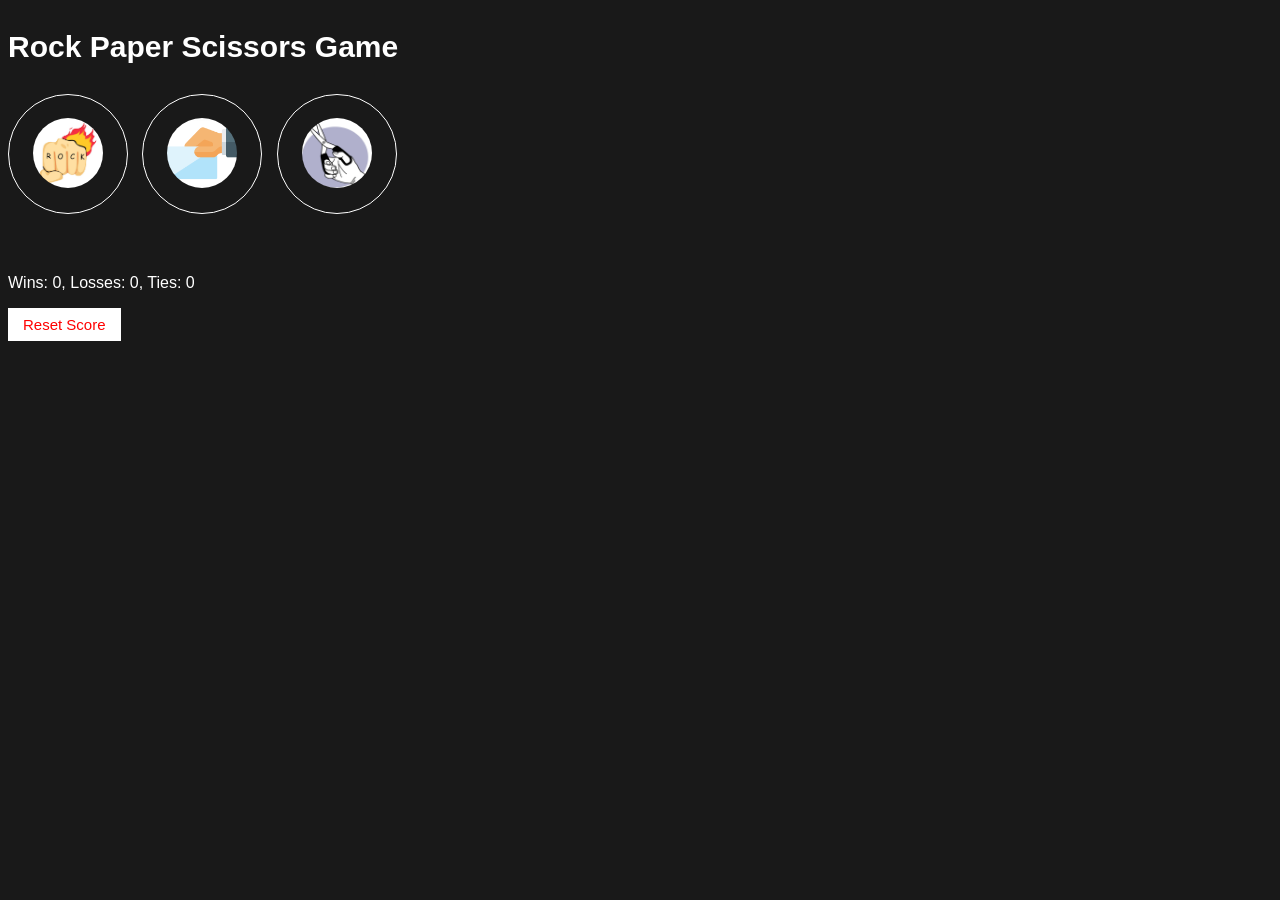
<file: index.html>
<!DOCTYPE html>
<html>
  <head>
    <title>Rock Paper Scissors Game</title>
    <link rel="stylesheet" href="styles/10-rock-paper-scissors.css">
  </head>

    <body>
      <p class="title">Rock Paper Scissors Game</p>

      <button onclick="
        playGame('rock');
      "class="move-button"><img src="images/rock.jpg" alt="rock" 
      class="move-icon"></button>

      <button onclick="
        playGame('paper');
      "class="move-button"><img src="images/paper.jpg" alt="paper" class="move-icon"></button>

      <button onclick="
       playGame('scissor');
      "class="move-button"><img src="images/scissor.jpg" alt="scissor" class="move-icon"></button>

      <p class="js-result result"></p>
      <p class="js-moves"></p>
      <p class="js-score score"></p>

      <button style="color: red;" onclick="
        score.wins = 0;
        score.losses = 0;
        score.ties = 0;
        localStorage.removeItem('score');
        updateScoreElement();
      " class="reset-score-button">Reset Score</button>

    <script src="scripts/10-rock-paper-scissors.js"></script>
  </body>

</html>
</file>
<file: styles/10-rock-paper-scissors.css>
body{
        background-color: rgb(25, 25, 25);
        color: white;
        font-family: Arial;
      }
      .title{
        font-size: 30px;
        font-weight: bold;
      }
      .move-icon{
        height: 70px;
        border-radius: 50%;
      }
      .move-button{
        background-color: transparent;
        border: 1px solid white;
        width: 120px;
        height: 120px;
        border-radius: 50%;
        margin-right: 10px;
        cursor: pointer;
      }
      .result{
        font-size: 25px;
        font-weight: bold;
        margin-top: 50px;
      }
      .score{
        margin-top: 60px;

      }
      .reset-score-button{
        background-color: white;
        border: none;
        font-size: 15px;
        padding: 8px 15px;
        cursor: pointer;
      }
body{
        background-color: rgb(25, 25, 25);
        color: white;
        font-family: Arial;
      }
      .title{
        font-size: 30px;
        font-weight: bold;
      }
      .move-icon{
        height: 70px;
        border-radius: 50%;
      }
      .move-button{
        background-color: transparent;
        border: 1px solid white;
        width: 120px;
        height: 120px;
        border-radius: 50%;
        margin-right: 10px;
        cursor: pointer;
      }
      .result{
        font-size: 25px;
        font-weight: bold;
        margin-top: 50px;
      }
      .score{
        margin-top: 60px;

      }
      .reset-score-button{
        background-color: white;
        border: none;
        font-size: 15px;
        padding: 8px 15px;
        cursor: pointer;
      }
</file>
